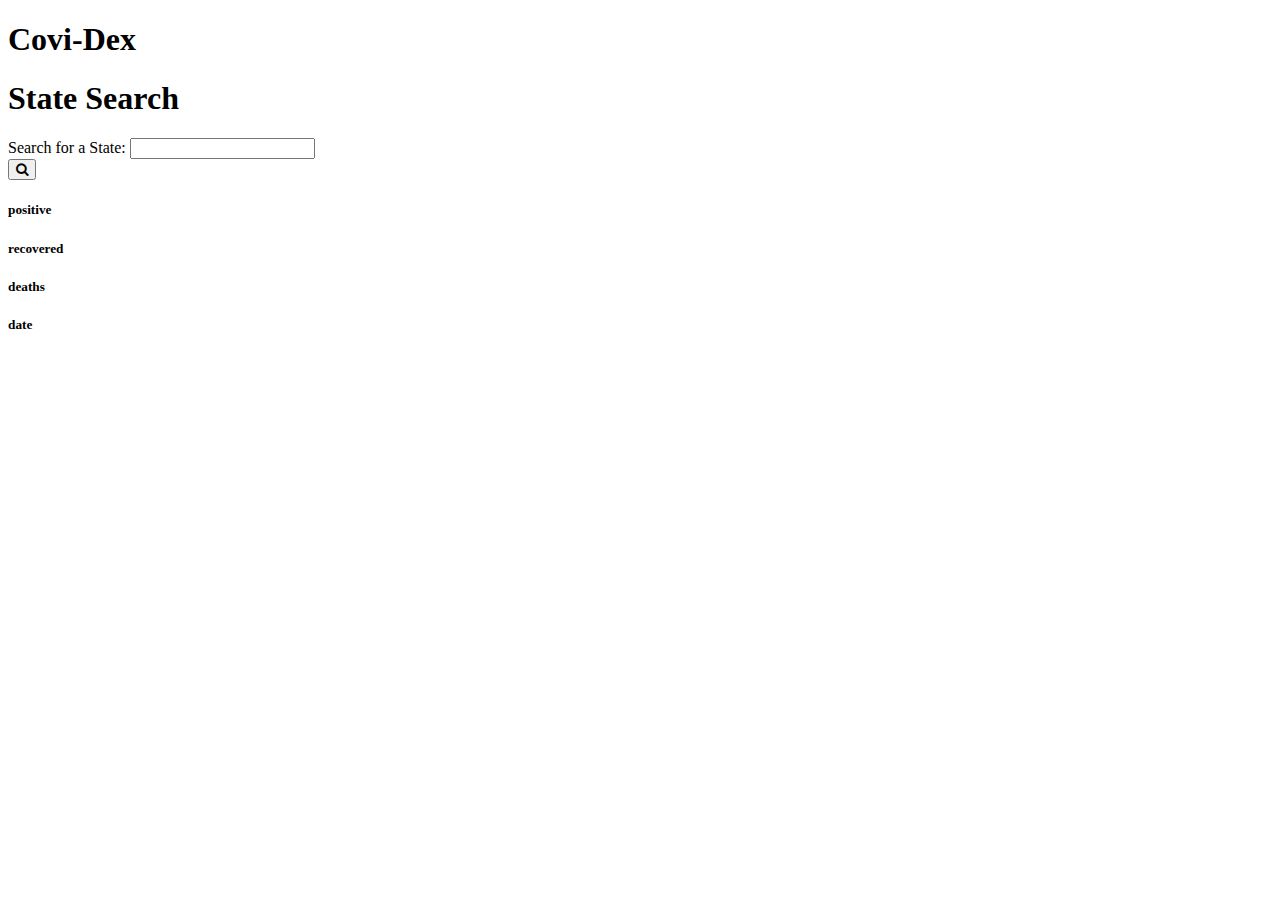
<file: project/index.html>
<!DOCTYPE html>
<html lang="en">

<head>
    <meta charset="UTF-8">
    <meta name="viewport" content="width=device-width, initial-scale=1.0">
    <title>CoviDex</title>

    <!--  link for font awesome-->
    <link rel="stylesheet" href="https://cdnjs.cloudflare.com/ajax/libs/font-awesome/4.7.0/css/font-awesome.min.css" />
    <link rel="stylesheet/css" href="style.css">
</head>


<body>
<!-- main header -->
    <div id="heading">
      <h1>Covi-Dex</h1>
    </div>

   <!-- search list display -->
   <div class="searchList">
      <h1>State Search</h1>
      <form id="stateSearch">
      <label for="state-input">Search for a State: </label>
      <input type="text" id="state-input"><br>
      <button id="find-state" type="submit">
        <i class="fa fa-search" aria-hidden="true"></i>
      </button>
      </form>
    <!-- We'll be dumping our searched states into this div. They will be in button form -->
      <div id="buttonsHere"></div>
   </div>

               
<div class="container">
    <!-- card disply of data -->
 <div class="card-group">
    <div class="card">
      <div class="card-body">
        <h5 class="card-title" id="positive">positive</h5>
      </div>
    </div>
    
    <div class="card">
      <div class="card-body">
        <h5 class="card-title" id="recovered">recovered</h5>
      </div>
    </div>

    <div class="card">
        <div class="card-body">
          <h5 class="card-title" id="deaths">deaths</h5>
        </div>
    </div>


    <div class="card">
      <div class="card-body">
        <h5 class="card-title" id="date">date</h5>
    </div>

  </div>

</div>


<div class="row" id="fiveDays"></div>
            ​
  <script src="https://cdnjs.cloudflare.com/ajax/libs/jquery/3.2.1/jquery.min.js"></script>
  <script src="script.js"></script>
  <script src="scriptMason.js"></script>
  <script src="kScript.js"></script>
</body>

</html>
</file>
<file: project/style.css>
#stateAsButton{
  border: 1px solid black;
}

#buttonsHere{
  background-color: red;
}
</file>
